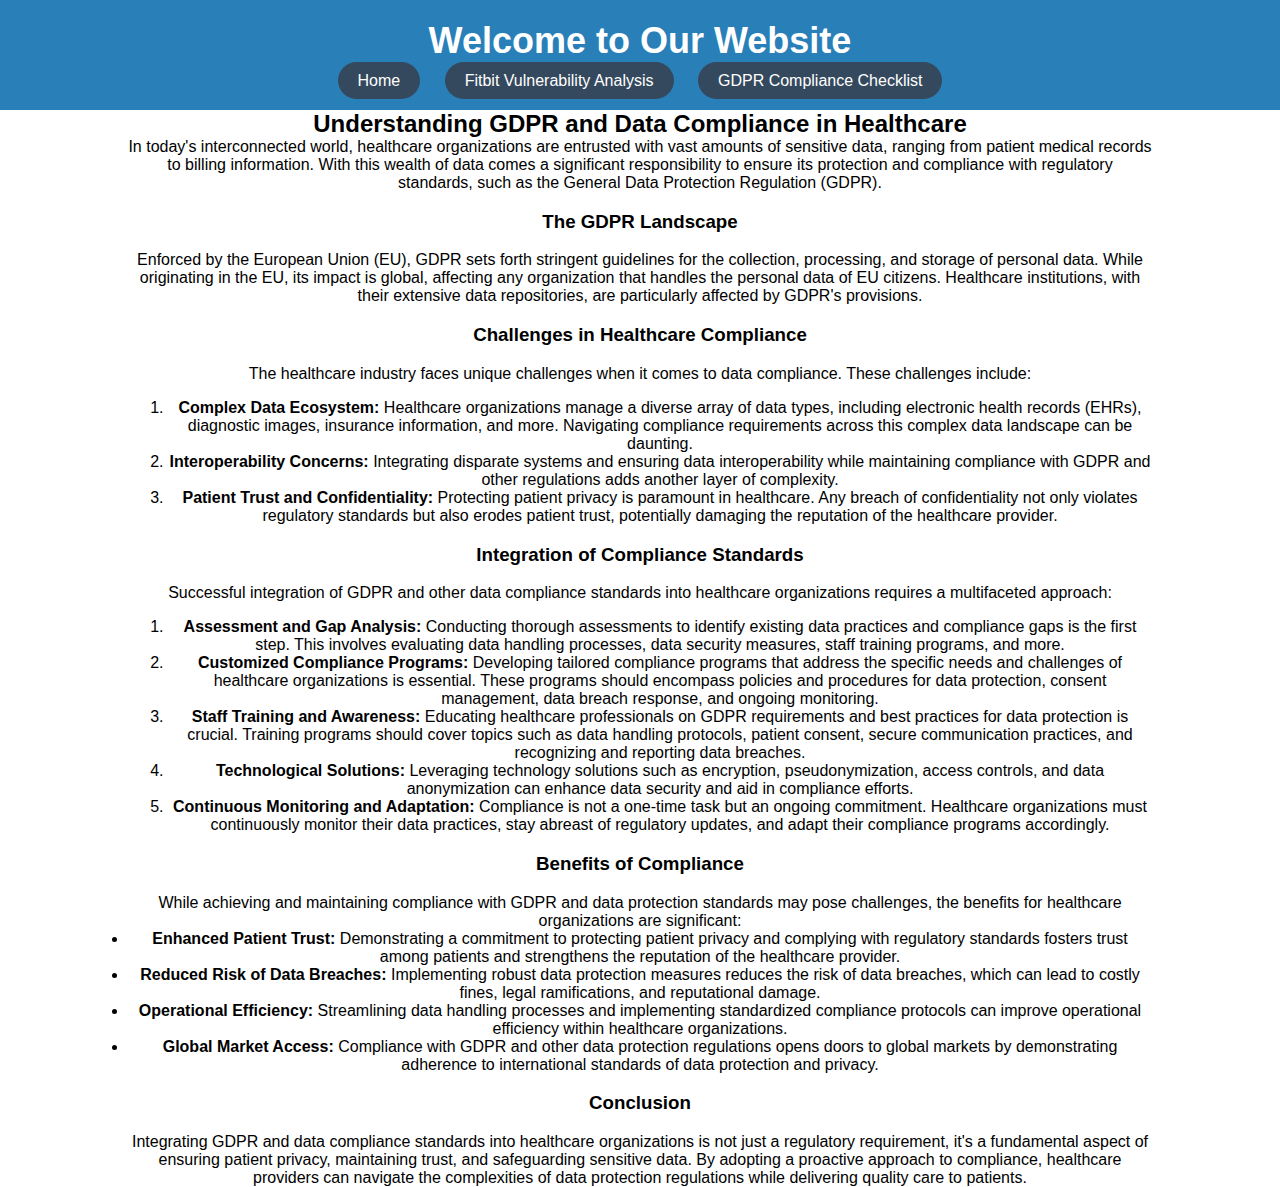
<file: index.html>
<!DOCTYPE html>
<html lang="en">
<head>
    <meta charset="UTF-8">
    <meta name="viewport" content="width=device-width, initial-scale=1.0">
    <title>Home Page</title>
    <link rel="stylesheet" href="style.css">
</head>
<body>
    <header>
        <h1>Welcome to Our Website</h1>
        <nav>
            <ul>
                <li><a href="index.html">Home</a></li>
                <li><a href="fitbit.html">Fitbit Vulnerability Analysis</a></li>
                <li><a href="checklist.html">GDPR Compliance Checklist</a></li>
            </ul>
        </nav>
    </header>
    <main class="container">
        
        <h2>Understanding GDPR and Data Compliance in Healthcare</h2>
        <p>In today's interconnected world, healthcare organizations are entrusted with vast amounts of sensitive data, ranging from patient medical records to billing information. With this wealth of data comes a significant responsibility to ensure its protection and compliance with regulatory standards, such as the General Data Protection Regulation (GDPR).</p>

        <h3>The GDPR Landscape</h3>
        <p>Enforced by the European Union (EU), GDPR sets forth stringent guidelines for the collection, processing, and storage of personal data. While originating in the EU, its impact is global, affecting any organization that handles the personal data of EU citizens. Healthcare institutions, with their extensive data repositories, are particularly affected by GDPR's provisions.</p>

        <h3>Challenges in Healthcare Compliance</h3>
        <p>The healthcare industry faces unique challenges when it comes to data compliance. These challenges include:</p>
        <ol>
            <li><strong>Complex Data Ecosystem:</strong> Healthcare organizations manage a diverse array of data types, including electronic health records (EHRs), diagnostic images, insurance information, and more. Navigating compliance requirements across this complex data landscape can be daunting.</li>
            <li><strong>Interoperability Concerns:</strong> Integrating disparate systems and ensuring data interoperability while maintaining compliance with GDPR and other regulations adds another layer of complexity.</li>
            <li><strong>Patient Trust and Confidentiality:</strong> Protecting patient privacy is paramount in healthcare. Any breach of confidentiality not only violates regulatory standards but also erodes patient trust, potentially damaging the reputation of the healthcare provider.</li>
        </ol>

        <h3>Integration of Compliance Standards</h3>
        <p>Successful integration of GDPR and other data compliance standards into healthcare organizations requires a multifaceted approach:</p>
        <ol>
            <li><strong>Assessment and Gap Analysis:</strong> Conducting thorough assessments to identify existing data practices and compliance gaps is the first step. This involves evaluating data handling processes, data security measures, staff training programs, and more.</li>
            <li><strong>Customized Compliance Programs:</strong> Developing tailored compliance programs that address the specific needs and challenges of healthcare organizations is essential. These programs should encompass policies and procedures for data protection, consent management, data breach response, and ongoing monitoring.</li>
            <li><strong>Staff Training and Awareness:</strong> Educating healthcare professionals on GDPR requirements and best practices for data protection is crucial. Training programs should cover topics such as data handling protocols, patient consent, secure communication practices, and recognizing and reporting data breaches.</li>
            <li><strong>Technological Solutions:</strong> Leveraging technology solutions such as encryption, pseudonymization, access controls, and data anonymization can enhance data security and aid in compliance efforts.</li>
            <li><strong>Continuous Monitoring and Adaptation:</strong> Compliance is not a one-time task but an ongoing commitment. Healthcare organizations must continuously monitor their data practices, stay abreast of regulatory updates, and adapt their compliance programs accordingly.</li>
        </ol>

        <h3>Benefits of Compliance</h3>
        <p>While achieving and maintaining compliance with GDPR and data protection standards may pose challenges, the benefits for healthcare organizations are significant:</p>
        <ul>
            <li><strong>Enhanced Patient Trust:</strong> Demonstrating a commitment to protecting patient privacy and complying with regulatory standards fosters trust among patients and strengthens the reputation of the healthcare provider.</li>
            <li><strong>Reduced Risk of Data Breaches:</strong> Implementing robust data protection measures reduces the risk of data breaches, which can lead to costly fines, legal ramifications, and reputational damage.</li>
            <li><strong>Operational Efficiency:</strong> Streamlining data handling processes and implementing standardized compliance protocols can improve operational efficiency within healthcare organizations.</li>
            <li><strong>Global Market Access:</strong> Compliance with GDPR and other data protection regulations opens doors to global markets by demonstrating adherence to international standards of data protection and privacy.</li>
        </ul>

        <h3>Conclusion</h3>
        <p>Integrating GDPR and data compliance standards into healthcare organizations is not just a regulatory requirement, it's a fundamental aspect of ensuring patient privacy, maintaining trust, and safeguarding sensitive data. By adopting a proactive approach to compliance, healthcare providers can navigate the complexities of data protection regulations while delivering quality care to patients.</p>
    </main>
</body>
</html>
</file>
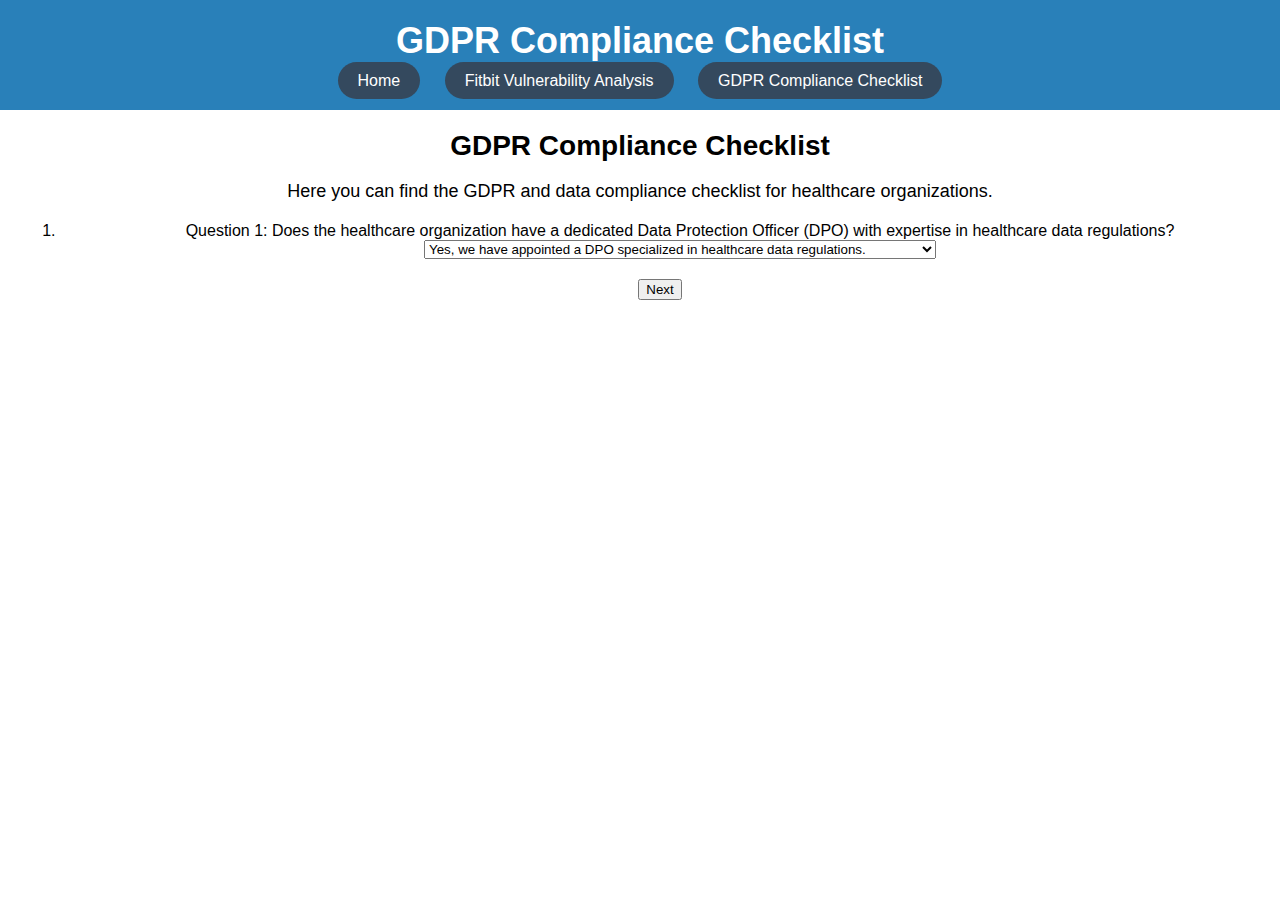
<file: checklist.html>
<!DOCTYPE html>
<html lang="en">
<head>
    <meta charset="UTF-8">
    <meta name="viewport" content="width=device-width, initial-scale=1.0">
    <title>GDPR Compliance Checklist</title>
    <link rel="stylesheet" href="style.css">
</head>
<body>
    <header>
        <h1>GDPR Compliance Checklist</h1>
        <nav>
            <ul>
                <li><a href="index.html">Home</a></li>
                <li><a href="fitbit.html">Fitbit Vulnerability Analysis</a></li>
                <li><a href="checklist.html">GDPR Compliance Checklist</a></li>
            </ul>
        </nav>
    </header>
    <main> 
        <section>
        <h2>GDPR Compliance Checklist</h2>
        <p>Here you can find the GDPR and data compliance checklist for healthcare organizations.</p>
        <form id="gdprChecklistForm">
            <ol id="questionList">
                <!-- Here im adding the buttons --> 
            </ol>
            <button type="button" id="prevButton" onclick="prevQuestion()" style="display: none;">Previous</button>
            <button type="button" id="nextButton" onclick="nextQuestion()">Next</button>
            <button type="button" id="calculateButton" onclick="calculateScore()" style="display: none;">Calculate Score</button>
        </form>
        <div id="result"></div>
    </main>


    <script>
        var currentQuestion = 0;
        var totalQuestions = 25; // this is how many questions i have if new questions added i can adjust this number.
        var answers = [];

        function showQuestion(index) {
            var questionList = document.getElementById('questionList');
            questionList.innerHTML = '<li><label for="q' + (index + 1) + '">Question ' + (index + 1) + ': ' + questions[index].question + '</label><select id="q' + (index + 1) + '"><option value="2">' + questions[index].answers[0] + '</option><option value="1">' + questions[index].answers[1] + '</option><option value="0">' + questions[index].answers[2] + '</option></select></li>';
        }

        function prevQuestion() {
            if (currentQuestion > 0) {
                currentQuestion--;
                showQuestion(currentQuestion);
                updateButtons();
            }
        }

        function nextQuestion() {
            if (currentQuestion < totalQuestions - 1) {
                answers[currentQuestion] = parseInt(document.getElementById('q' + (currentQuestion + 1)).value);
                currentQuestion++;
                showQuestion(currentQuestion);
                updateButtons();
            }
        }

        function updateButtons() {
            var prevButton = document.getElementById('prevButton');
            var nextButton = document.getElementById('nextButton');
            var calculateButton = document.getElementById('calculateButton');

            if (currentQuestion === 0) {
                prevButton.style.display = 'none';
            } else {
                prevButton.style.display = 'inline';
            }

            if (currentQuestion === totalQuestions - 1) {
                nextButton.style.display = 'none';
                calculateButton.style.display = 'inline';
            } else {
                nextButton.style.display = 'inline';
                calculateButton.style.display = 'none';
            }
        }
 // This part of the code is using the function calculate score to give the final score
        function calculateScore() {
            answers[currentQuestion] = parseInt(document.getElementById('q' + (currentQuestion + 1)).value);
            var totalScore = answers.reduce((a, b) => a + b, 0);
            var percentage = (totalScore / (totalQuestions * 2)) * 100; // Adjusted to a scale of 0-100
            var resultDiv = document.getElementById('result');

            var actionPlan = getActionPlan(percentage);

            resultDiv.innerHTML = '<p>Total Score: ' + totalScore + ' out of ' + (totalQuestions * 2) + ' (' + percentage.toFixed(2) + '%)</p>';
            resultDiv.innerHTML += '<p>Action Plan: ' + actionPlan + '</p>';
        }
// Depending on the score you get this function will display you an action plan
        function getActionPlan(percentage) {
            if (percentage >= 0 && percentage <= 39) {
                return "High Risk :" +
                "<ul>" +
                "<li>Comprehensive Compliance Overhaul:" +
                "<ul>" +
                "<li>Conduct a top-to-bottom review of existing GDPR and data compliance practices within the healthcare organization.</li>" +
                "<li>Establish a dedicated task force comprising legal, IT, and compliance experts to lead the overhaul process.</li>" +
                "<li>Develop a detailed roadmap outlining specific steps to address identified gaps and ensure comprehensive compliance integration.</li>" +
                "</ul>" +
                "</li>" +
                "<li>Intensive Training Initiative:" +
                "<ul>" +
                "<li>Launch an intensive training initiative targeting all staff members, focusing on GDPR requirements, healthcare data protection, and compliance standards.</li>" +
                "<li>Customize training modules to address specific roles and responsibilities within the healthcare organization, ensuring relevance and effectiveness.</li>" +
                "<li>Implement regular assessments and evaluations to measure training effectiveness and identify areas for improvement.</li>" +
                "</ul>" +
                "</li>" +
                "<li>Rapid Security Enhancement Program:" +
                "<ul>" +
                "<li>Immediately prioritize the enhancement of data security measures, including encryption, access controls, and incident response protocols.</li>" +
                "<li>Allocate resources and budget to swiftly implement necessary security upgrades and improvements.</li>" +
                "<li>Engage external cybersecurity experts to conduct thorough security assessments and provide recommendations for mitigating identified risks.</li>" +
                "</ul>" +
                "</li>" +
                "</ul>";
            } else if (percentage >= 40 && percentage <= 79) {
                return "Medium Risk :" +
                "<ul>" +
                "<li>Streamlined Consent and Documentation Processes:" +
                "<ul>" +
                "<li>Streamline consent mechanisms and documentation processes to ensure clarity, transparency, and compliance with GDPR and healthcare data regulations.</li>" +
                "<li>Revise consent forms and procedures to simplify language and improve understanding for patients and staff alike.</li>" +
                "<li>Implement automated systems or tools to facilitate efficient consent management and documentation.</li>" +
                "</ul>" +
                "</li>" +
                "<li>Vendor Compliance Strengthening Initiative:" +
                "<ul>" +
                "<li>Strengthen vendor compliance evaluation processes to ensure all third-party vendors and contractors align with GDPR and healthcare data protection standards.</li>" +
                "<li>Enhance due diligence procedures to include rigorous assessments of vendor data handling practices and security measures.</li>" +
                "<li>Develop contractual clauses and agreements that explicitly outline vendor compliance requirements and obligations.</li>" +
                "</ul>" +
                "</li>" +
                "<li>Formalized Privacy Impact Assessment Framework:" +
                "<ul>" +
                "<li>Formalize a structured framework for conducting privacy impact assessments (PIAs) for new healthcare projects, initiatives, or technological deployments.</li>" +
                "<li>Establish clear guidelines, templates, and approval processes for conducting PIAs in accordance with GDPR and healthcare data protection regulations.</li>" +
                "<li>Integrate PIA reviews into the organization's project management lifecycle to ensure proactive identification and mitigation of privacy risks.</li>" +
                "</ul>" +
                "</li>" +
                "</ul>";
            } else if (percentage >= 80 && percentage <= 100) {
                return "Low Risk :" +
                "<ul>" +
                "<li>Continuous Compliance Excellence Program:" +
                "<ul>" +
                "<li>Launch a continuous compliance excellence program to foster a culture of ongoing improvement and innovation in data compliance practices.</li>" +
                "<li>Establish a dedicated compliance committee tasked with monitoring regulatory developments, evaluating organizational performance, and implementing best practices.</li>" +
                "<li>Conduct regular audits and assessments to measure compliance maturity and identify opportunities for optimization and enhancement.</li>" +
                "</ul>" +
                "</li>" +
                "<li>Strategic Technology Investment Strategy:" +
                "<ul>" +
                "<li>Develop a strategic technology investment strategy focused on leveraging advanced solutions and tools to further enhance data protection and compliance capabilities.</li>" +
                "<li>Prioritize investments in cutting-edge encryption, data anonymization, and artificial intelligence-driven compliance monitoring technologies.</li>" +
                "<li>Foster collaboration with technology vendors and industry partners to stay abreast of emerging trends and opportunities for innovation.</li>" +
                "</ul>" +
                "</li>" +
                "<li>Collaborative Partnership Development:" +
                "<ul>" +
                "<li>Forge collaborative partnerships with industry-leading experts, regulatory authorities, and peer organizations to share knowledge, insights, and best practices in GDPR and healthcare data compliance.</li>" +
                "<li>Establish joint working groups or committees to address common challenges and develop shared solutions to complex compliance issues.</li>" +
                "<li>Leverage partnerships to participate in industry forums, conferences, and working groups to enhance the organization's visibility and influence in the healthcare compliance landscape.</li>" +
                "</ul>" +
                "</li>" +
                "</ul>";
            }
        }

        // Array containing all the questions and answers
        var questions = [
    {
        question: "Does the healthcare organization have a dedicated Data Protection Officer (DPO) with expertise in healthcare data regulations?",
        answers: [
            "Yes, we have appointed a DPO specialized in healthcare data regulations.",
            "No, but we have assigned someone with knowledge of healthcare data regulations.",
            "Not applicable, as our organization is exempt from appointing a DPO."
        ]
    },
    {
        question: "Has the organization conducted a comprehensive audit of all patient data processed, including sensitive health information?",
        answers: [
            "Yes, we have conducted a thorough audit covering all patient data, including sensitive health information.",
            "Partially, we have audited some areas but not all.",
            "No, we haven't conducted a data audit yet."
        ]
    },
    {
        question: "Are patient consent mechanisms in place for processing their health data, aligned with GDPR requirements?",
        answers: [
            "Yes, we have implemented mechanisms to obtain valid consent for processing patient health data.",
            "Partially, we have started implementing consent mechanisms.",
            "No, we haven't implemented consent mechanisms for patient health data."
        ]
    },
    {
        question: "Is patient data securely stored and protected against unauthorized access, following healthcare data security standards?",
        answers: [
            "Yes, patient data is securely stored and protected following healthcare data security standards and encryption.",
            "Partially, some data is encrypted, but not all.",
            "No, data security measures are inadequate."
        ]
    },
    {
        question: "Are healthcare staff informed about patient data protection rights under GDPR, including access and rectification rights?",
        answers: [
            "Yes, healthcare staff is informed about patient data protection rights under GDPR.",
            "Partially, we provide some information but not comprehensive.",
            "No, staff is not adequately informed."
        ]
    },
    {
        question: "Does the organization have procedures in place for handling data breaches involving patient health information?",
        answers: [
            "Yes, we have established procedures for responding to data breaches involving patient health information.",
            "Partially, we have some procedures but they need improvement.",
            "No, we do not have procedures for handling data breaches."
        ]
    },
    {
        question: "Has healthcare staff received training on GDPR requirements and healthcare data protection best practices?",
        answers: [
            "Yes, all staff members have undergone GDPR and healthcare data protection training.",
            "Partially, some staff members have received training.",
            "No, staff has not been trained on GDPR and healthcare data protection requirements."
        ]
    },
    {
        question: "Are third-party vendors and contractors compliant with GDPR and healthcare data protection requirements?",
        answers: [
            "Yes, we have ensured that all third-party vendors are compliant with GDPR and healthcare data protection requirements.",
            "Partially, we are in the process of evaluating third-party compliance.",
            "No, we haven't assessed third-party compliance with GDPR and healthcare data protection."
        ]
    },
    {
        question: "Does the organization conduct regular privacy impact assessments (PIAs) for new healthcare projects or processes involving patient data?",
        answers: [
            "Yes, we conduct PIAs for all new healthcare projects and processes involving patient data.",
            "Partially, we conduct PIAs for some new projects or processes.",
            "No, we do not conduct privacy impact assessments."
        ]
    },
    {
        question: "Is there a process for managing patient data subject requests, including requests for data deletion or portability?",
        answers: [
            "Yes, we have a structured process for managing patient data subject requests.",
            "Partially, we manage some data subject requests but lack a formal process.",
            "No, we do not have a process for managing patient data subject requests."
        ]
    },
    {
        question: "Has the organization appointed a representative within the EU if required by GDPR?",
        answers: [
            "Yes, we have appointed an EU representative as required by GDPR.",
            "No, as our organization does not require an EU representative.",
            "Not applicable, as our organization is based outside the EU."
        ]
    },
    {
        question: "Are data protection impact assessments (DPIAs) conducted for high-risk healthcare data processing activities?",
        answers: [
            "Yes, we conduct DPIAs for all high-risk healthcare data processing activities.",
            "Partially, we conduct DPIAs for some high-risk activities.",
            "No, we do not conduct DPIAs for high-risk processing activities."
        ]
    },
    {
        question: "Does the organization have procedures in place for demonstrating compliance with GDPR and healthcare data regulations to regulatory authorities?",
        answers: [
            "Yes, we have established procedures for demonstrating compliance to regulatory authorities.",
            "Partially, we have some procedures but they need refinement.",
            "No, we do not have procedures for demonstrating compliance."
        ]
    },
    {
        question: "Has the organization established a process for regularly reviewing and updating healthcare data protection policies and procedures?",
        answers: [
            "Yes, we have a process for regularly reviewing and updating healthcare data protection policies and procedures.",
            "Partially, we review and update policies sporadically.",
            "No, we do not have a process for reviewing and updating policies."
        ]
    },
    {
        question: "Are there measures in place to ensure that patient data is only accessed by authorized personnel for legitimate purposes?",
        answers: [
            "Yes, strict access controls are in place to ensure patient data is accessed only by authorized personnel.",
            "Partially, access controls are in place but need improvement.",
            "No, access controls for patient data are inadequate."
        ]
    },
    {
        question: "Does the organization have policies in place for the use of healthcare smart devices, ensuring patient data privacy and GDPR compliance?",
        answers: [
            "Yes, we have established policies governing the use of healthcare smart devices to ensure patient data privacy and GDPR compliance.",
            "Partially, we have some policies but they need further development.",
            "No, we do not have specific policies addressing healthcare smart devices."
        ]
    },
    {
        question: "Are healthcare smart devices used in compliance with GDPR principles, such as data minimization and purpose limitation?",
        answers: [
            "Yes, healthcare smart devices are used in compliance with GDPR principles, ensuring data minimization and purpose limitation.",
            "Partially, there are some areas where compliance could be improved.",
            "No, healthcare smart devices are not used in compliance with GDPR principles."
        ]
    },
    {
        question: "Has the organization implemented technical measures to secure healthcare smart devices and the data they collect?",
        answers: [
            "Yes, technical measures have been implemented to secure healthcare smart devices and the data they collect.",
            "Partially, some technical measures are in place but they need enhancement.",
            "No, technical measures to secure healthcare smart devices are lacking."
        ]
    },
    {
        question: "Are healthcare smart device manufacturers vetted for their data privacy and security practices before procurement?",
        answers: [
            "Yes, we vet healthcare smart device manufacturers for their data privacy and security practices before procurement.",
            "Partially, we consider privacy and security practices but it's not always a primary factor.",
            "No, we do not vet healthcare smart device manufacturers for privacy and security practices."
        ]
    },
    {
        question: "Does the organization conduct regular audits of data collected by healthcare smart devices to ensure compliance with GDPR and data protection standards?",
        answers: [
            "Yes, we conduct regular audits of data collected by healthcare smart devices to ensure GDPR compliance and data protection standards.",
            "Partially, audits are conducted sporadically or in certain areas only.",
            "No, regular audits of data collected by healthcare smart devices are not conducted."
        ]
    },
    {
        question: "Is there a process in place for obtaining explicit consent from patients before using healthcare smart devices to collect their data?",
        answers: [
            "Yes, we have a process for obtaining explicit consent from patients before using healthcare smart devices to collect their data.",
            "Partially, consent processes exist but need refinement.",
            "No, there is no specific process for obtaining consent for healthcare smart device data collection."
        ]
    },
    {
        question: "Are healthcare staff trained on the proper use of healthcare smart devices and the importance of patient data privacy?",
        answers: [
            "Yes, healthcare staff is trained on the proper use of healthcare smart devices and the importance of patient data privacy.",
            "Partially, training on healthcare smart devices and data privacy is provided but may need improvement.",
            "No, healthcare staff has not received training on healthcare smart devices and data privacy."
        ]
    },
    {
        question: "Has the organization established procedures for securely disposing of data collected by healthcare smart devices when it's no longer needed?",
        answers: [
            "Yes, we have established procedures for securely disposing of data collected by healthcare smart devices when it's no longer needed.",
            "Partially, disposal procedures exist but may need refinement.",
            "No, there are no specific procedures for securely disposing of data collected by healthcare smart devices."
        ]
    },
    {
        question: "Does the organization have contingency plans in place to address potential privacy or security risks associated with healthcare smart devices?",
        answers: [
            "Yes, we have contingency plans in place to address potential privacy or security risks associated with healthcare smart devices.",
            "Partially, some contingency plans exist but need further development.",
            "No, there are no specific contingency plans for addressing risks associated with healthcare smart devices."
        ]
    },
    {
        question: "Is there a process for monitoring and updating healthcare smart devices to ensure they meet the latest privacy and security standards?",
        answers: [
            "Yes, we have a process for monitoring and updating healthcare smart devices to ensure they meet the latest privacy and security standards.",
            "Partially, monitoring and updating processes exist but may need improvement.",
            "No, there is no specific process for monitoring and updating healthcare smart devices for privacy and security standards compliance."
        ]
    }
];


       
        showQuestion(currentQuestion);
        updateButtons();
    </script>
</body>
</html>
</file>
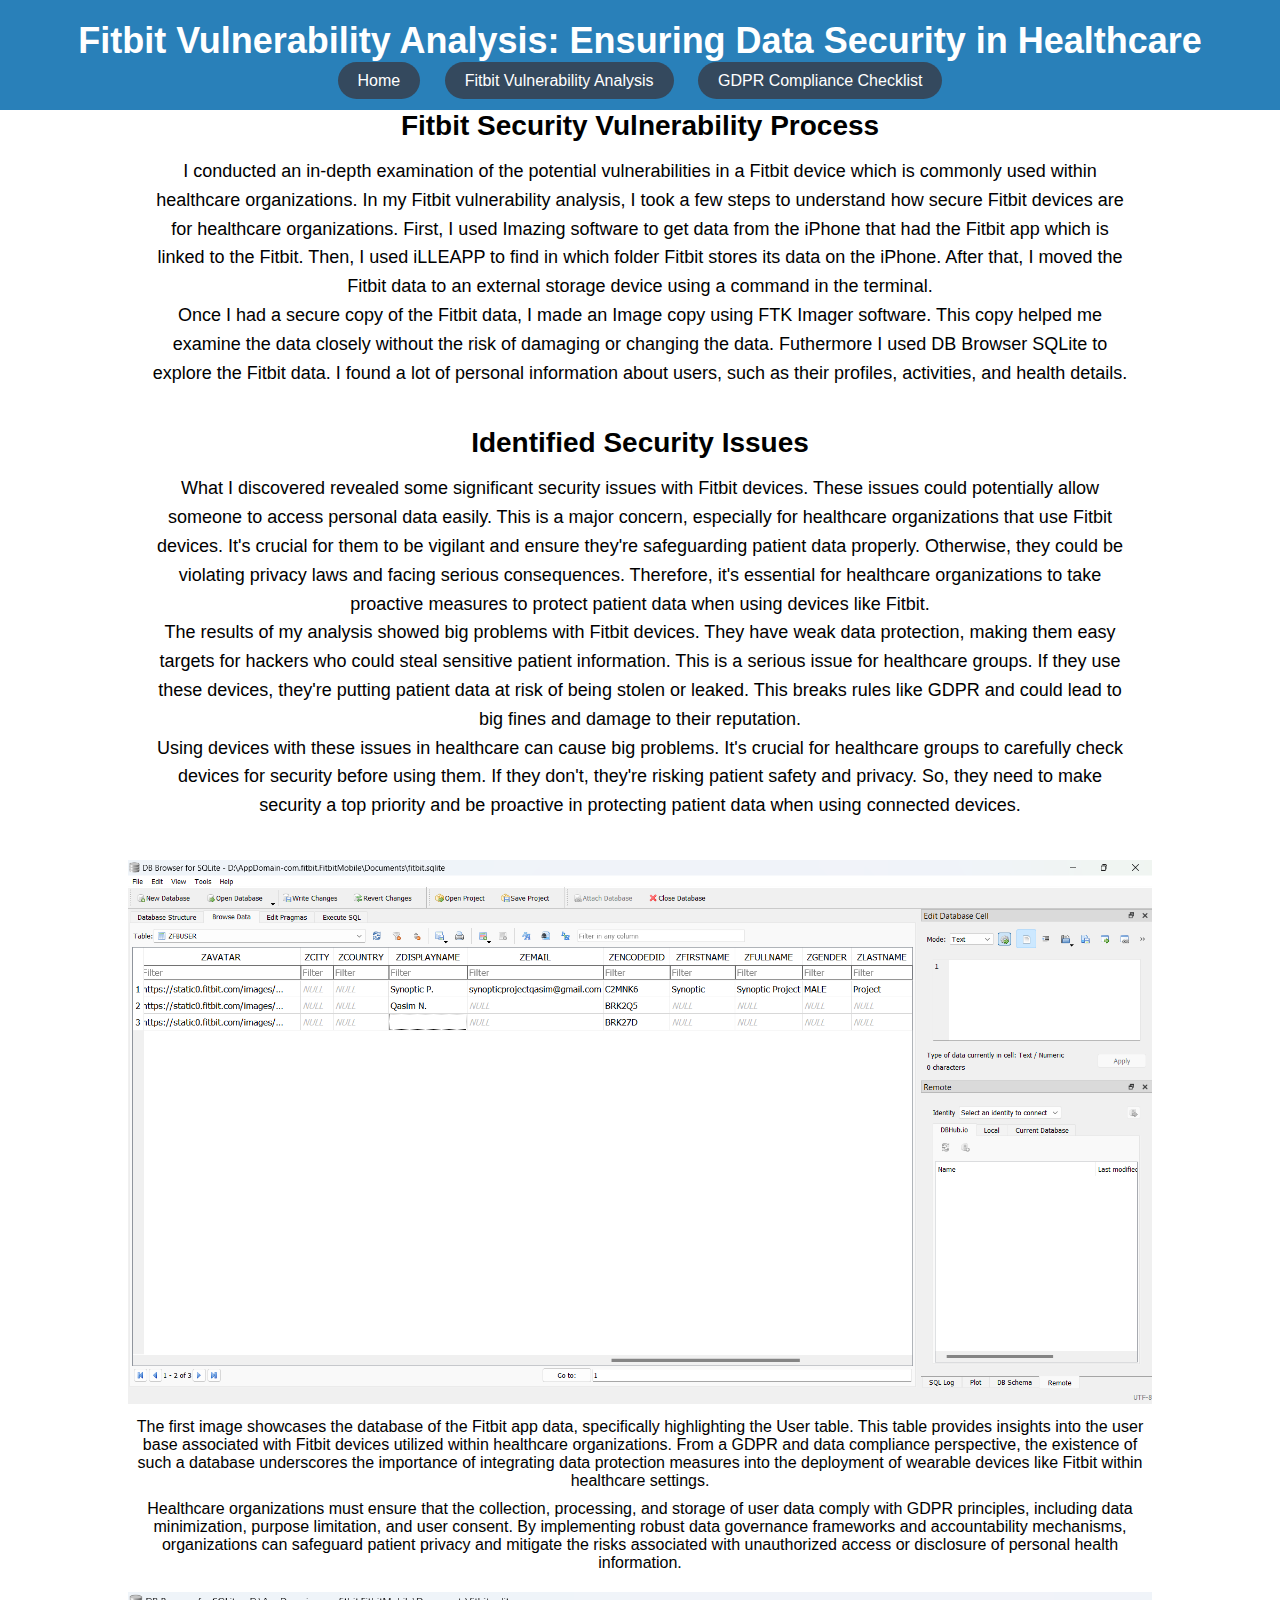
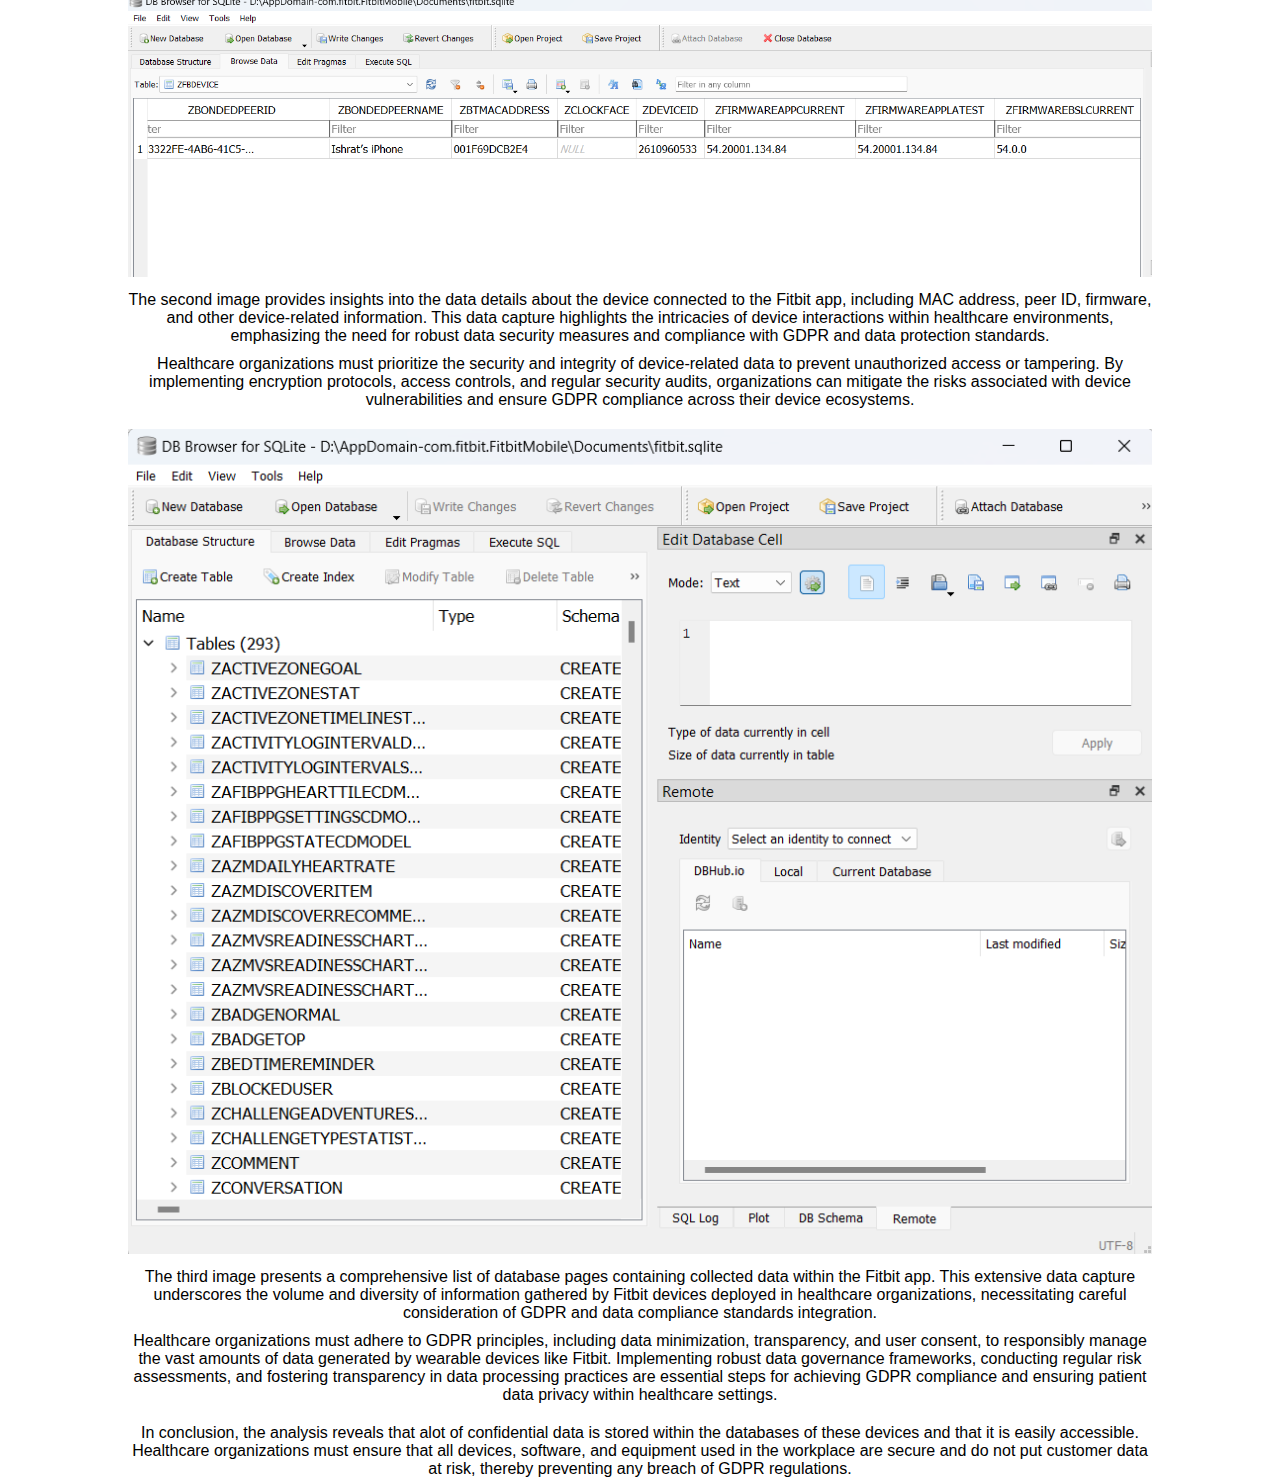
<file: fitbit.html>
<!DOCTYPE html>
<html lang="en">
<head>
    <meta charset="UTF-8">
    <meta name="viewport" content="width=device-width, initial-scale=1.0">
    <title>Fitbit</title>
    <link rel="stylesheet" href="style.css">
</head>
<body>
    <header>
        <h1>Fitbit Vulnerability Analysis: Ensuring Data Security in Healthcare</h1>
        <nav>
            <ul>
                <li><a href="index.html">Home</a></li>
                <li><a href="fitbit.html">Fitbit Vulnerability Analysis</a></li>
                <li><a href="checklist.html">GDPR Compliance Checklist</a></li>
            </ul>
        </nav>
    </header>
    <main class="container">
        <section>
            <h2>Fitbit Security Vulnerability Process</h2>
            <p>I conducted an in-depth examination of the potential vulnerabilities in a Fitbit device which is commonly used within healthcare organizations. In my Fitbit vulnerability analysis, I took a few steps to understand how secure Fitbit devices are for healthcare organizations. First, I used Imazing software to get data from the iPhone that had the Fitbit app which is linked to the Fitbit. Then, I used iLLEAPP to find in which folder Fitbit stores its data on the iPhone. After that, I moved the Fitbit data to an external storage device using a command in the terminal. </p>

            <p>Once I had a secure copy of the Fitbit data, I made an Image copy using FTK Imager software. This copy helped me examine the data closely without the risk of damaging or changing the data. Futhermore I used DB Browser SQLite to explore the Fitbit data. I found a lot of personal information about users, such as their profiles, activities, and health details.</p>
        </section>

        <section>
            <h2>Identified Security Issues</h2>
            <p>What I discovered revealed some significant security issues with Fitbit devices. These issues could potentially allow someone to access personal data easily. This is a major concern, especially for healthcare organizations that use Fitbit devices. It's crucial for them to be vigilant and ensure they're safeguarding patient data properly. Otherwise, they could be violating privacy laws and facing serious consequences. Therefore, it's essential for healthcare organizations to take proactive measures to protect patient data when using devices like Fitbit.</p>

            <p>The results of my analysis showed big problems with Fitbit devices. They have weak data protection, making them easy targets for hackers who could steal sensitive patient information. This is a serious issue for healthcare groups. If they use these devices, they're putting patient data at risk of being stolen or leaked. This breaks rules like GDPR and could lead to big fines and damage to their reputation.</p>

            <p>Using devices with these issues in healthcare can cause big problems. It's crucial for healthcare groups to carefully check devices for security before using them. If they don't, they're risking patient safety and privacy. So, they need to make security a top priority and be proactive in protecting patient data when using connected devices.</p>
        </section>

<div class="image-container">
    <img src="images/img1.png" alt="Fitbit App Data - User Table">
    <p>The first image showcases the database of the Fitbit app data, specifically highlighting the User table. This table provides insights into the user base associated with Fitbit devices utilized within healthcare organizations. From a GDPR and data compliance perspective, the existence of such a database underscores the importance of integrating data protection measures into the deployment of wearable devices like Fitbit within healthcare settings.</p>
    <p>Healthcare organizations must ensure that the collection, processing, and storage of user data comply with GDPR principles, including data minimization, purpose limitation, and user consent. By implementing robust data governance frameworks and accountability mechanisms, organizations can safeguard patient privacy and mitigate the risks associated with unauthorized access or disclosure of personal health information.</p>
</div>

<div class="image-container">
    <img src="images/img2.png" alt="Fitbit App Data - Device Details">
    <p>The second image provides insights into the data details about the device connected to the Fitbit app, including MAC address, peer ID, firmware, and other device-related information. This data capture highlights the intricacies of device interactions within healthcare environments, emphasizing the need for robust data security measures and compliance with GDPR and data protection standards.</p>
    <p>Healthcare organizations must prioritize the security and integrity of device-related data to prevent unauthorized access or tampering. By implementing encryption protocols, access controls, and regular security audits, organizations can mitigate the risks associated with device vulnerabilities and ensure GDPR compliance across their device ecosystems.</p>
</div>


<div class="image-container">
    <img src="images/img3.png" alt="Fitbit App Data - Database Pages">
    <p>The third image presents a comprehensive list of database pages containing collected data within the Fitbit app. This extensive data capture underscores the volume and diversity of information gathered by Fitbit devices deployed in healthcare organizations, necessitating careful consideration of GDPR and data compliance standards integration.</p>
    <p>Healthcare organizations must adhere to GDPR principles, including data minimization, transparency, and user consent, to responsibly manage the vast amounts of data generated by wearable devices like Fitbit. Implementing robust data governance frameworks, conducting regular risk assessments, and fostering transparency in data processing practices are essential steps for achieving GDPR compliance and ensuring patient data privacy within healthcare settings.</p>
</div>
</div 
<p>In conclusion, the analysis reveals that alot of confidential data is stored within the databases of these devices and that it is easily accessible. Healthcare organizations must ensure that all devices, software, and equipment used in the workplace are secure and do not put customer data at risk, thereby preventing any breach of GDPR regulations.</p>
        </section>
               
    </main>
</body>
</html>
</file>
<file: style.css>
/* Reset default margin and padding */
body, h1, h2, p, ul, li {
    margin: 0;
    padding: 0;
    font-family: 'Segoe UI', Tahoma, Geneva, Verdana, sans-serif; /* Luxurious font */
}

/* Container for centering content */
.container {
    width: 80%;
    margin: 0 auto;
    padding: 0 20px; /* Add padding to create space on the left and right */
}

/* Style header */
header {
    background-color: #2980b9; /* Dark blue background color */
    color: #fff; /* White text color */
    padding: 20px 0;
    text-align: center;
}

header h1 {
    font-size: 36px; /* Larger font size for header */
    margin-bottom: 10px; /* Space below header */
}

/* Navigation styles */
nav ul {
    list-style-type: none;
    padding: 0;
}

nav ul li {
    display: inline;
    margin: 0 10px;
}

nav ul li a {
    padding: 10px 20px;
    border-radius: 25px; /* Rounder button */
    background-color: #34495e; /* Dark blue button background color */
    color: #fff; /* White text color */
    text-decoration: none;
    transition: background-color 0.3s;
}

nav ul li a:hover {
    background-color: #2c3e50; /* Darker blue on hover */
}

/* Style main content */
main {
    padding: 20px 0;
    text-align: center; /* Center-align main content */
}

/* Style sections */
section {
    margin-bottom: 40px; /* Space between sections */
    text-align: left; /* Left-align text content within sections */
}

section h2 {
    font-size: 28px; /* Larger font size for section headings */
    margin-bottom: 15px; /* Space below section headings */
}

section p {
    font-size: 18px; /* Larger font size for paragraph */
    line-height: 1.6; /* Increased line height for better readability */
}

/* Style footer */
footer {
    background-color: #34495e;
    color: #fff;
    padding: 15px 0;
    text-align: center;
    font-size: 14px; /* Smaller font size */
}
/* Center-align the GDPR checklist form */
#gdprChecklistForm {
    width: 100%; /* Adjust the width as needed */
    margin: 0 auto; /* This centers the form horizontally */
    text-align: center; /* Center-align the content within the form */
    padding: 0 20px; /* Add padding to create space on the left and right */
}

/* Center-align text questions and answers */
#questionList li {
    text-align: center;
    margin-bottom: 20px; /* Adjust spacing between questions */
    padding: 0 20px; /* Add padding to create space on the left and right */
}

/* Center-align h2 and p within sections */
main section h2,
main section p {
    text-align: center;
    padding: 0 20px; /* Add padding to create space on the left and right */
}


/* Style result div */
#result {
    text-align: left; /* Center-align the action plan text */
    margin: 0 auto; /* Center the result div horizontally */
    max-width: 800px; /* Adjust the maximum width as needed */
    padding: 20px; /* Add padding to create space */
}

/* Add this to your style.css file */
.image-container {
    text-align: center; /* Center-align content */
    margin-bottom: 20px; /* Add space below each image-container */
}

.image-container img {
    max-width: 100%; /* Ensure images don't exceed container width */
    height: auto; /* Maintain aspect ratio */
}

.image-container p {
    margin-top: 10px; /* Add space between image and description */
}
</file>
